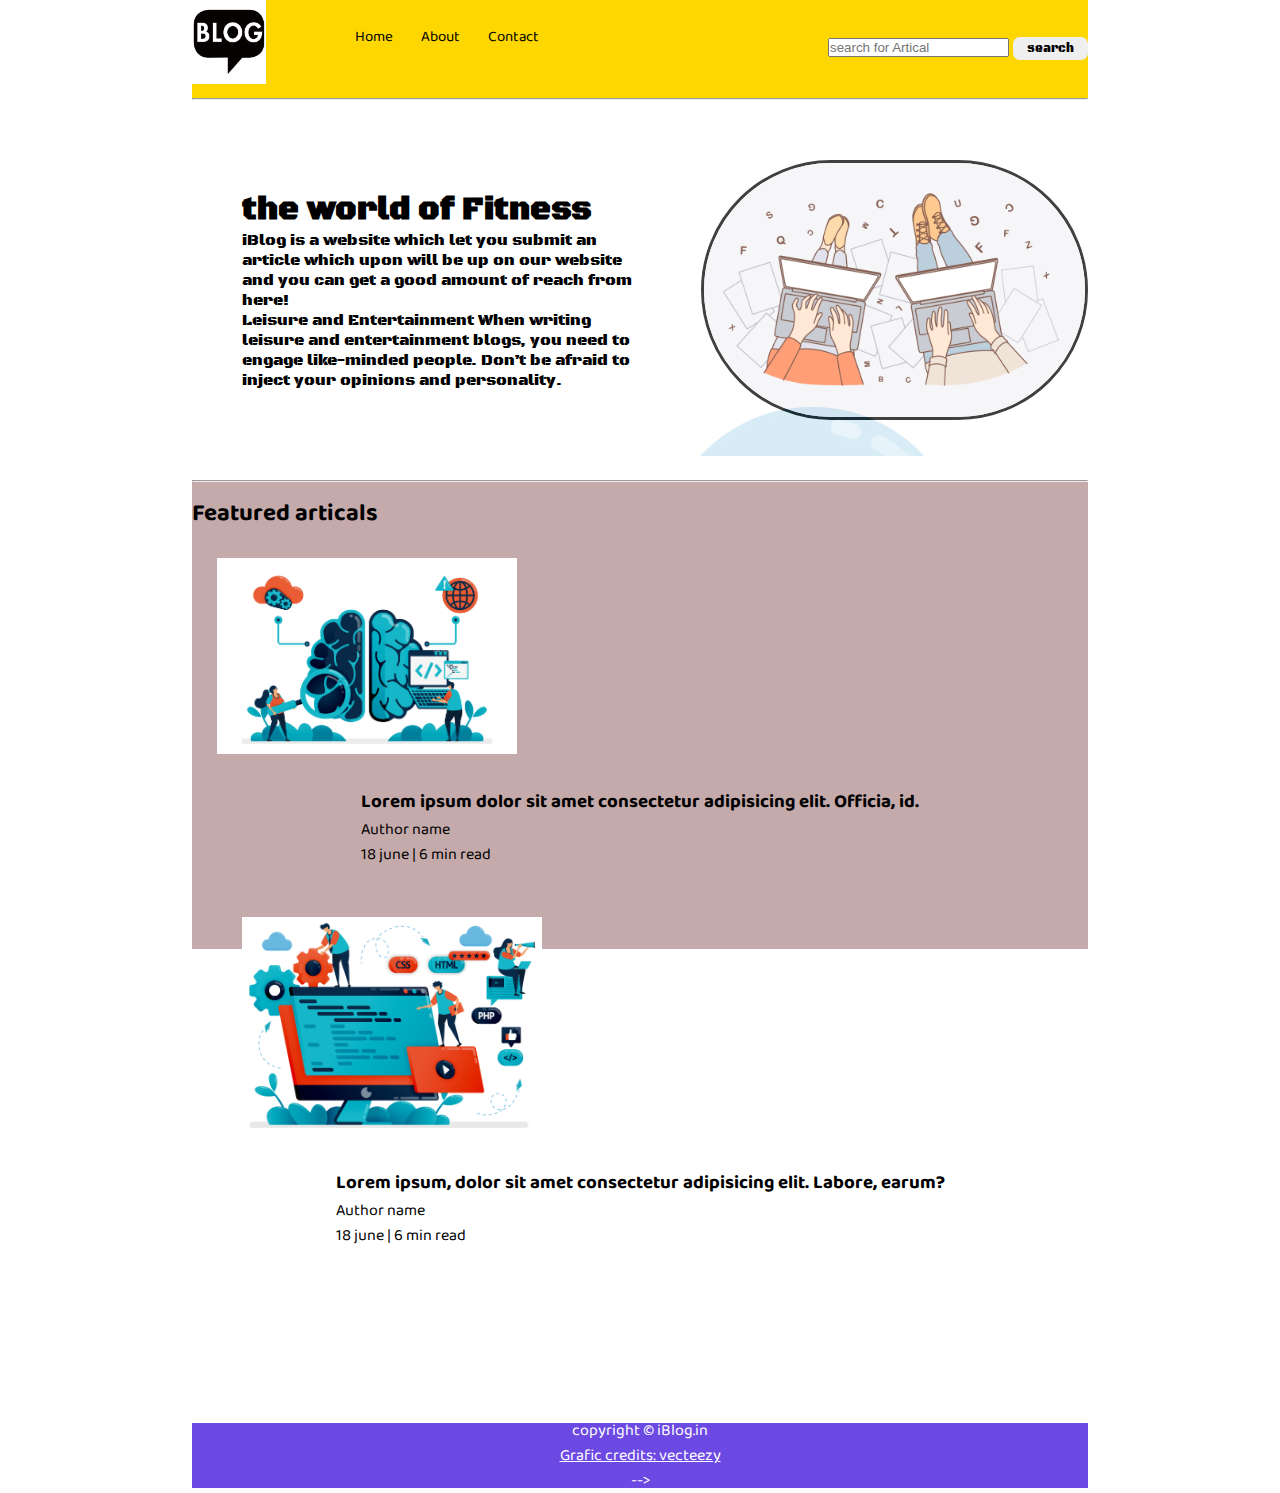
<file: index.html>
<!DOCTYPE html>
<html lang="en">

<head>
  <meta charset="UTF-8" />
  <meta name="viewport" content="width=device-width, initial-scale=1.0" />
  <link rel="stylesheet" href="css/utils.css" />
  <link rel="stylesheet" href="css/style.css" />
  <title>iBlog - The wast world of Fitness</title>
  <link rel="stylesheet" href="./css/style.css">
</head>

<body>
  <nav class="navigation max-width-1 m-auto">
    <div class="nav-left">
      <a href="/">
      <span><img src="img/blog-logo-black-css.jpg" width="74px" alt=""></span>
    </a>
      
      <ul>
        <li><a href="/">Home</a></li>
        <li><a href="#">About</a></li>
        <li><a href="/contact.html">Contact</a></li>
      </ul>
    </div>
    <div class="nav-right">
      <form action="/search.html">
      <input class="form input" type="text" name="query" placeholder="search for Artical" />
      <button class="btn">search</button>
      </form>
    </div>

  </nav>
  <div class="max-width-1 m-auto">
     <hr>
  </div>
  <div class="m-auto content max-width-1 my-2">
    <div class="content-left">
      <h1>the world of Fitness</h1>
      <p>
        iBlog is a website which let you submit an article which upon will be
        up on our website and you can get a good amount of reach from here!
      </p>
      <p>
        Leisure and Entertainment When writing leisure and entertainment
        blogs, you need to engage like-minded people. Don’t be afraid to
        inject your opinions and personality.
      </p>
    </div>
    <div class="content-right">
      <img src="img/home.svg.jpg" alt="" />
    </div>
     </div>
  <div class="max-width-1 m-auto">
    <hr/>
  </div>
    <div class="Home-articals max-width-1 m-auto font2">
      
        <h2>Featured articals</h2>
    <div class="Home-artical">
      <div class="home-artical-img">
        <img src="img/1.svg.jpg" alt="article">
      </div>
      <div class="home-artical-content font2">
        <a href="/blogpost.html"><h3>Lorem ipsum dolor sit amet consectetur adipisicing elit. Officia, id.</h3></a>
        <div>Author name</div>
        <span>18 june | 6 min read</span>
      </div>
      <div class="Home-artical">
        <div class="home-artical-img">
          <img src="img/2.svg.jpg" alt="article">
        </div>
        <div class="home-artical-content font2">
          <h3>Lorem ipsum, dolor sit amet consectetur adipisicing elit. Labore, earum?</h3>
          <div>Author name</div>
          <span>18 june | 6 min read</span>
        </div>
        <div class="Home-artical">
        </div>
        <div class="Home-artical">
        </div>
      </div>
    </div>
    <div class="footer">
      <p>copyright &copy; iBlog.in</p>
      <a
        href="https://www.vecteezy.com/vector-art/13768632-freelance-work-and-writing-online-concept-hands-of-people-freelancers-sitting-working-on-laptops-writing-texts-articles-blogging-vector-illustration">Grafic
        credits: vecteezy</a>-->
    </div>
</body>

</html>
</file>
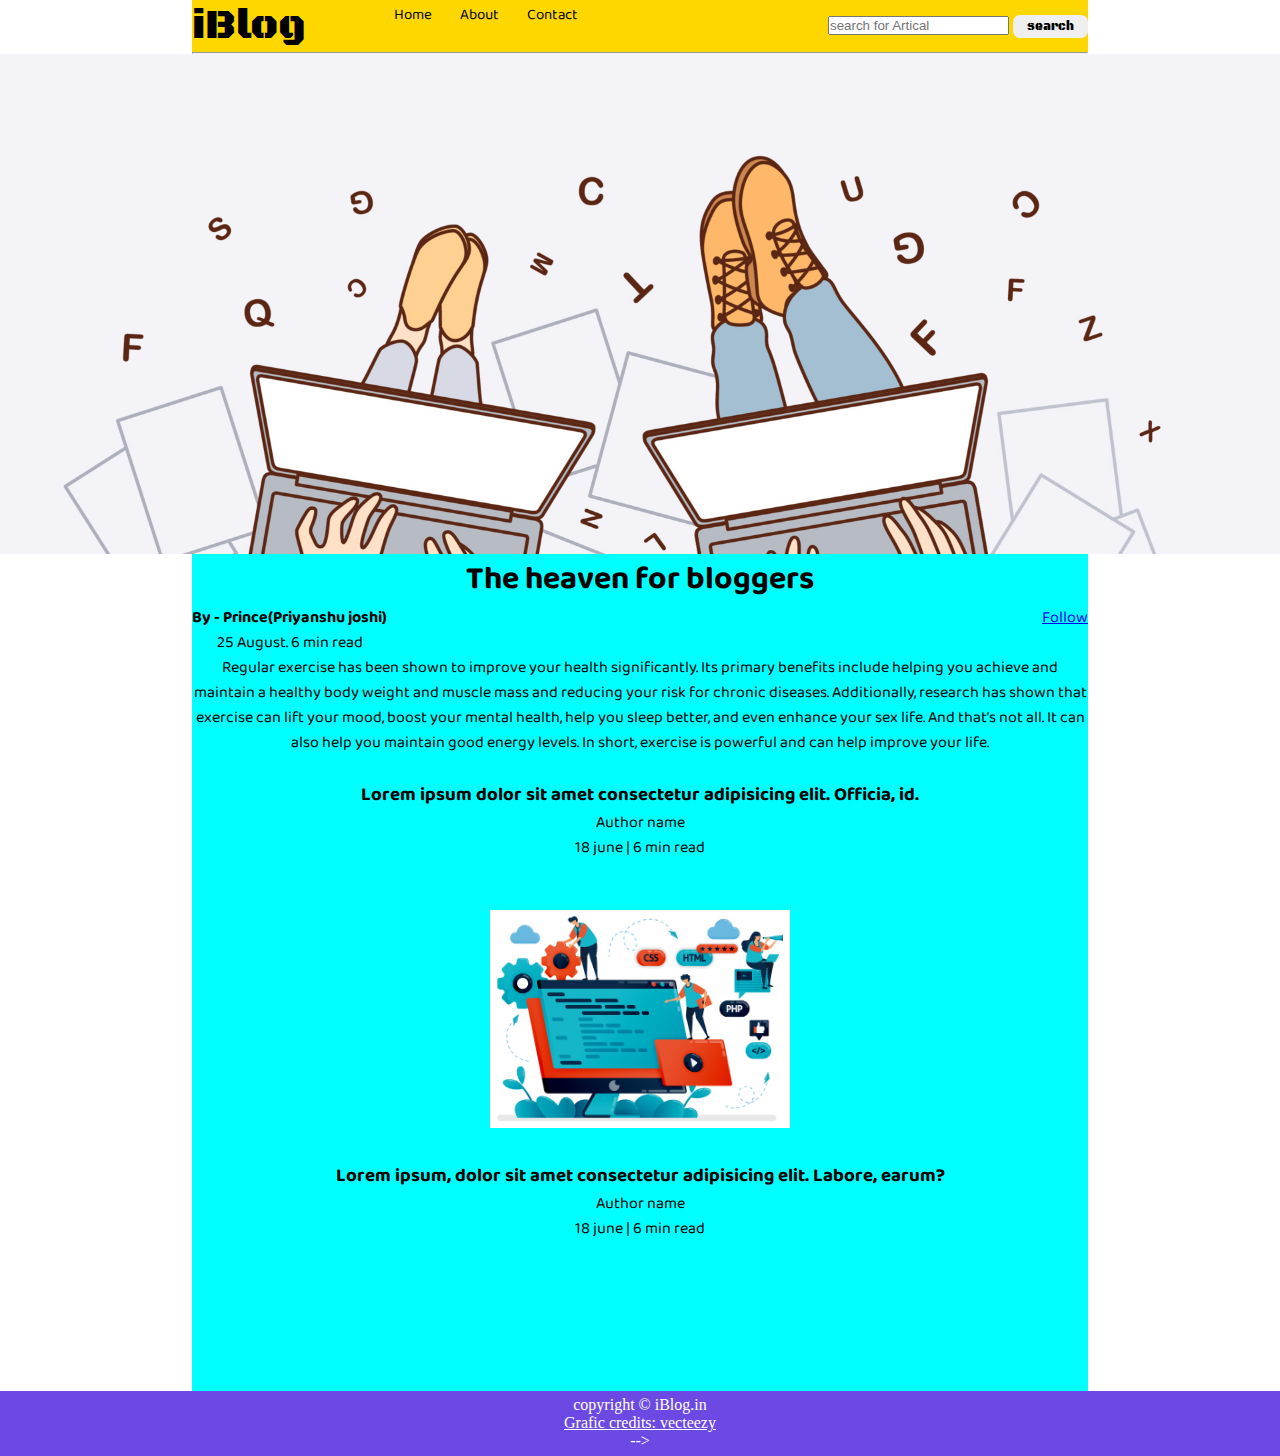
<file: blogpost.html>
<!DOCTYPE html>
<html lang="en">
  <head>
    <meta charset="UTF-8" />
    <meta name="viewport" content="width=device-width, initial-scale=1.0" />
    <link rel="stylesheet" href="css/utils.css" />
    <link rel="stylesheet" href="css/style.css" />
    <link rel="stylesheet" href="css/blogpost.css" />
    <link rel="stylesheet" href="css/mobile.css" />
    <title>iBlog - Heaven for bloggers</title>
  </head>

  <body>
    <nav class="navigation max-width-1 m-auto">
      <div class="nav-left">
        <span>iBlog</span>
        <ul>
          <li><a href="/">Home</a></li>
          <li><a href="#">About</a></li>
          <li><a href="/content">Contact</a></li>
        </ul>
      </div>
      <div class="nav-right">
        <form action="/search.html">
          <input
            class="form input"
            type="text"
            name="query"
            placeholder="search for Artical"
          />
          <button class="btn">search</button>
        </form>
      </div>
    </nav>
    <div class="max-width-1 m-auto">
      <hr />
    </div>
    <div class="post-img">
      <img src="img/home.svg.jpg" alt="" />
    </div>

    <div class="m-auto blog-post-content max-width-1 font2">
      <h1 class="font2">The heaven for bloggers</h1>
      <div class="blogpost-meta">
        <div class="author info">
          <div>
            <b> By - Prince(Priyanshu joshi) </b>
          </div>
          <div>25 August. 6 min read</div>
        </div>
        <div class="Social">
          <a
            href="https://www.facebook.com/groups/mediumwriting"
            class="icon et_pb_with_border"
            title="Follow on Facebook"
            target="_blank"
            ><span
              class="et_pb_social_media_follow_network_name"
              aria-hidden="true"
              >Follow</span
            ></a
          >
        </div>
      </div>
      <p class="font2">
        Regular exercise has been shown to improve your health significantly.
        Its primary benefits include helping you achieve and maintain a healthy
        body weight and muscle mass and reducing your risk for chronic diseases.
        Additionally, research has shown that exercise can lift your mood, boost
        your mental health, help you sleep better, and even enhance your sex
        life. And that’s not all. It can also help you maintain good energy
        levels. In short, exercise is powerful and can help improve your life.
      </p>
      <div class="home-artical-content font2">
        <a href="/blogpost.html"
          ><h3>
            Lorem ipsum dolor sit amet consectetur adipisicing elit. Officia,
            id.
          </h3></a
        >
        <div>Author name</div>
        <span>18 june | 6 min read</span>
      </div>
      <div class="Home-artical">
        <div class="home-artical-img">
          <img src="img/2.svg.jpg" alt="article" />
        </div>
        <div class="home-artical-content font2">
          <h3>
            Lorem ipsum, dolor sit amet consectetur adipisicing elit. Labore,
            earum?
          </h3>
          <div>Author name</div>
          <span>18 june | 6 min read</span>
        </div>
        <div class="Home-artical"></div>
        <div class="Home-artical"></div>
      </div>
    </div>
    <div class="footer">
      <p>copyright &copy; iBlog.in</p>
      <a
        href="https://www.vecteezy.com/vector-art/13768632-freelance-work-and-writing-online-concept-hands-of-people-freelancers-sitting-working-on-laptops-writing-texts-articles-blogging-vector-illustration"
        >Grafic credits: vecteezy</a
      >-->
    </div>
  </body>
</html>
</file>
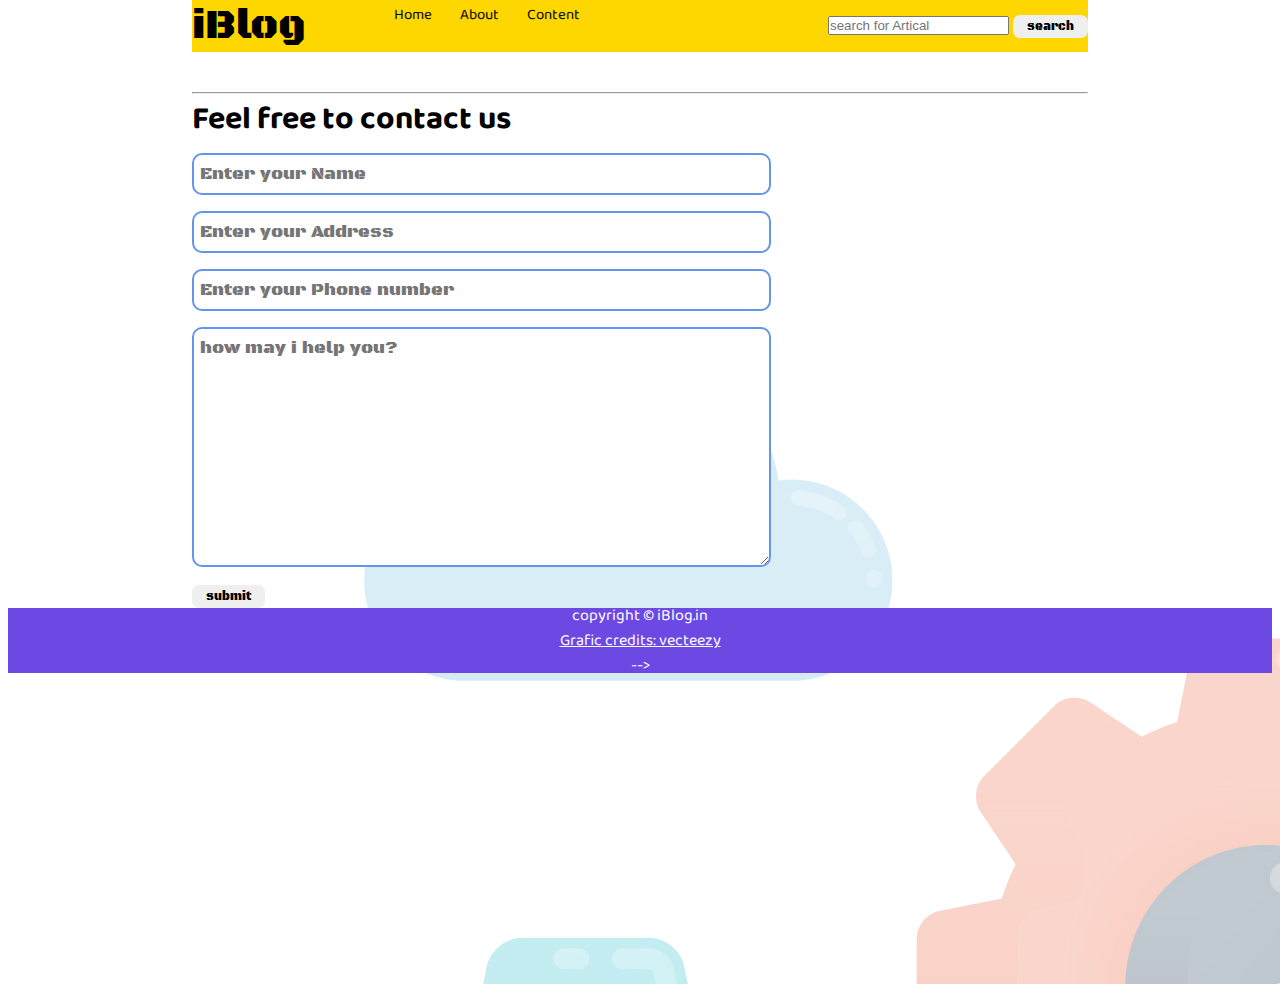
<file: contact.html>
<!DOCTYPE html>
<html lang="en">
  <head>
    <meta charset="UTF-8" />
    <meta name="viewport" content="width=device-width, initial-scale=1.0" />
    <link rel="stylesheet" href="css/utils.css" />
    <link rel="stylesheet" href="css/style.css" />
    <link rel="stylesheet" href="css/contact.css" />
    <link rel="stylesheet" href="css/mobile.css" />
  </head>

  <body>
    
    <nav class="navigation max-width-1 m-auto">
      <div class="nav-left">
        <span>iBlog</span>
        <ul>
          <li><a href="/">Home</a></li>
          <li><a href="#">About</a></li>
          <li><a href="/contact.html">Content</a></li>
        </ul>
      </div>
      <div class="nav-right">
        <form action="/search.html">
          <input
            class="form input"
            type="text"
            name="query"
            placeholder="search for Artical"
          />
          <button class="btn">search</button>
        </form>
      </div>
    </nav>
    <div class="contact-content font2">
      <div class="max-width-1 m-auto">
        <hr />
        <h1>Feel free to contact us</h1>
        <div class="contact-form">
            <div class="form-box">
                <input type="text" placeholder="Enter your Name">
            </div>
        <div class="contact-form">
            <div class="form-box">
                <input type="text" placeholder="Enter your Address">
            </div>
        
            <div class="form-box">
                <input type="text" placeholder="Enter your Phone number">
            </div>
        
            <div class="form-box">
               <textarea name="" id="" cols="30" rows="10" placeholder="how may i help you?"></textarea>
            </div>
        
            <div class="form-box">
                <button class="btn">submit</button>
            </div>
        
        </div>
      </div>
    </div>

    <div class="footer">
      <p>copyright &copy; iBlog.in</p>
      <a
        href="https://www.vecteezy.com/vector-art/13768632-freelance-work-and-writing-online-concept-hands-of-people-freelancers-sitting-working-on-laptops-writing-texts-articles-blogging-vector-illustration"
        >Grafic credits: vecteezy</a
      >-->
    </div>
  </body>
</html>
</file>
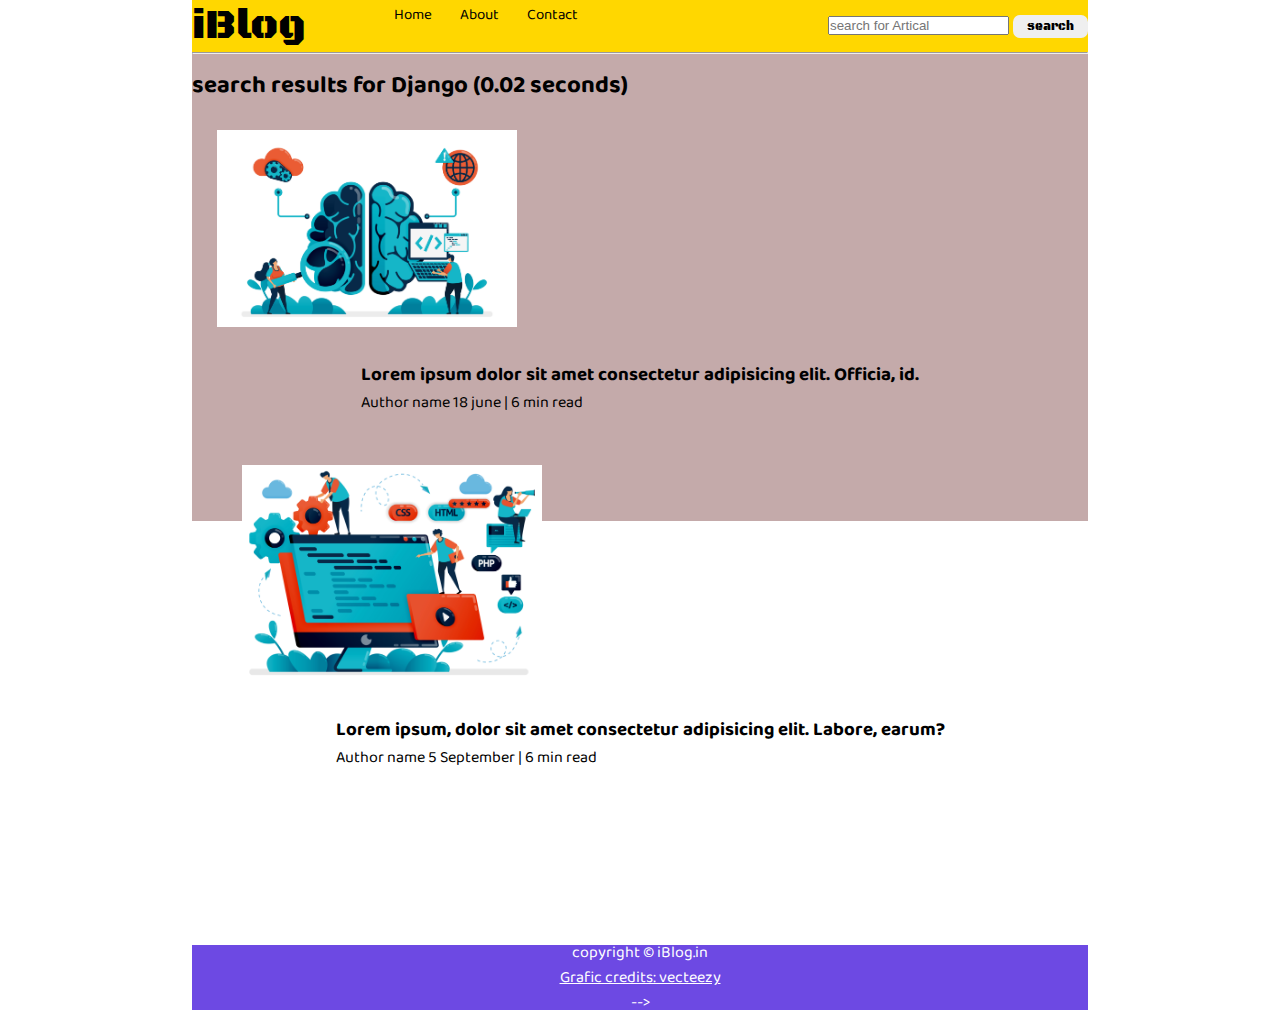
<file: search.html>
<!DOCTYPE html>
<html lang="en">

<head>
  <meta charset="UTF-8" />
  <meta name="viewport" content="width=device-width, initial-scale=1.0" />
  <link rel="stylesheet" href="css/utils.css" />
  <link rel="stylesheet" href="css/style.css" />
  <link rel="stylesheet" href="css/mobile.css" />
</head>

<body>
  <nav class="navigation max-width-1 m-auto">
    <div class="nav-left">
      <span>iBlog</span>
      <ul>
        <li><a href="/">Home</a></li>
        <li><a href="#">About</a></li>
        <li><a href="/contact.html">Contact</a></li>
      </ul>
    </div>
    <div class="nav-right">
      <form action="/search.html">
      <input class="form input" type="text" name="query" placeholder="search for Artical" />
      <button class="btn">search</button>
      </form>
    </div>

  </nav>
  
  
  <div class="max-width-1 m-auto">
    <hr/>
  </div>
    <div class="Home-articals max-width-1 m-auto font2">
        <h2>search results for Django (0.02 seconds)</h2>
    <div class="Home-artical">
      <div class="home-artical-img">
        <img src="img/1.svg.jpg" alt="article">
      </div>
      <div class="home-artical-content font2">
        <a href="/blogpost.html"><h3>Lorem ipsum dolor sit amet consectetur adipisicing elit. Officia, id.</h3></a>
        <span>Author name</span>
        <span>18 june | 6 min read</span>
      </div>
      <div class="Home-artical">
        <div class="home-artical-img">
          <img src="img/2.svg.jpg" alt="article">
        </div>
        <div class="home-artical-content font2">
          <h3>Lorem ipsum, dolor sit amet consectetur adipisicing elit. Labore, earum?</h3>
          <span>Author name</span>
          <span>5 September | 6 min read</span>
        </div>
        <div class="Home-artical">
        </div>
        <div class="Home-artical">
        </div>
      </div>
    </div>
    <div class="footer">
      <p>copyright &copy; iBlog.in</p>
      <a
        href="https://www.vecteezy.com/vector-art/13768632-freelance-work-and-writing-online-concept-hands-of-people-freelancers-sitting-working-on-laptops-writing-texts-articles-blogging-vector-illustration">Grafic
        credits: vecteezy</a>-->
    </div>
</body>

</html>
</file>
<file: css/utils.css>
@import url('https://fonts.googleapis.com/css2?family=Baloo+2&family=Black+Ops+One&family=Crimson+Text&display=swap');
@import url('https://fonts.googleapis.com/css2?family=Black+Ops+One&display=swap');

:root{
    --main-bg-color: rgb(87, 87, 180);
    --font1:'Baloo 2', cursive;
    --font2:'Black Ops One', cursive;

    .font1{
      font-family: var(--font2);
    }
    .font2{
      font-family: var(--font1);
    }

.max-width-1 {
  max-width: 70vw;
}

.max-width-2 {
  max-width: 50vw;
}

.m-auto {
  margin: auto;
}

.my-2{
  margin-top: 32px;
  margin-bottom: 32px;
}

.btn {
  padding: 4px 14px;
    border: 3px black;
    border-radius: 7px;
    font-family: var(--font2);
    font-size: 12px;
    cursor: pointer;
    transition: all 0.3s ease-in-out;
}

.btn:hover{
  color: white;
  background: var(--main-bg-color);
}

.form-input{
  padding: 3px 5px;
    font-size: 12px;
    border: 2px solid black;
    border-radius: 6px;
    margin: 0 14px;
    font-family: var(--font2);
}

.form-box input, textarea{
  width: 44vw;
    padding: 8px 6px;
    margin: 8px 0;
    font-size: 18px;
    font-family: var(--font2);
    border: 2px solid cornflowerblue;
    border-radius: 10px;
}
</file>
<file: css/style.css>
* {
  margin: 0;
  padding: 0;
}
.navigation {
  margin-top: 23px;
  font-family: var(--font2);
  /* height: 95px; */
  background-color: gold; 
  display: flex;
  justify-content: space-between;
  align-items: center;
}

.nav-left {
  font-size: 42px;
  display: flex;
}
.nav-left ul li {
  list-style: none;
  margin: 0 14px;
  font-family: var(--font1);
  transition: all 0.3s ease-in-out;
}

.nav-left ul li a {
  text-decoration: none;
  color: black;
  transition: all 0.3s ease-in-out;
}

.nav-left ul li a:hover {
  color: white;
  background: var(--main-bg-color);
  font-weight: bold;
}

.nav-left ul {
  display: flex;
  align-items: center;
  margin: 0 75px;
  font-size: 15px;
  padding-bottom: 23px;
}

.content-left {
  font-family: var(--font2);
  display: flex;
  flex-direction: column;
  justify-content: center;
  padding: 50px;
  z-index: 1;
}

.content {
  height: 100%;
  /* background-color: rgb(200, 194, 252); */
  display: flex;
  margin-top: 32px;
  padding: 8px;
  position: relative;
}

.content::after {
  content: "";
  background-image: url("../img/2.svg.jpg");
  position: absolute;
  width: 100%;
  height: inherit;
  opacity: 0.25;
}

.content-right {
  display: flex;
  flex-direction: column;
  align-items: center;
  justify-content: center;
}

.content-right img {
  height: 254px;
  border: 3px solid black;
  border-radius: 200px;
}

.Home-articals {
  height: 455px;
  padding-top: 12px;
  position: relative;
   background-color: rgb(196, 170, 170); 
}

.Home-artical {
  display: flex;
  flex-direction: column;
  padding: 25px;
}

.Home-artical img {
  width: 300px;
}

.home-artical-content {
  align-self: center;
  padding: 25px;
}

.home-artical-content a {
  text-decoration: none;
  color: black;
}

/*.Home-articals{}*/

.footer {
  height: 65px;
  background-color: rgb(109, 73, 227);
  display: flex;
  align-items: center;
  justify-content: center;
  color: white;
  flex-direction: column;
}

.footer a {
  color: white;
}
</file>
<file: css/blogpost.css>
.post-img {
  height: 500px;
  overflow: hidden;
}
.post-img img {
  width: 100%;
}

.blog-post-content {
   background-color: aqua;
}

.blog-post-content {
  text-align: center;
}

.blogpost-meta {
  /* background-color: red; */
  display: flex;
  justify-content: space-between;
}

.author info {
  margin: 12px 0;
}

.author info div {
  font-family: var(--font2);
}
</file>
<file: css/mobile.css>
@media screen and (max-width: 1200px) {
  .navigation {
    flex-direction: column;
    margin-bottom: 25px;
  }

  .nav-left {
    flex-direction: column;
    text-align: center;
  }

  .content-right {
    display: none;
  }

  .home-artical-img {
    text-align: center;
  }
}
</file>
<file: css/contact.css>
.contact-content {
  height: 100vh;
  /* background-color: rgb(200, 194, 252); */
  margin-top: 32px;
  padding: 8px;
  position: relative;
  overflow: hidden;
}

.contact-content::after {
  content: "";
  background-image: url("../img/2.svg.jpg");
  position: absolute;
  top: 0;
  width: 100%;
  height: inherit;
  opacity: 0.25;
  border-radius: 12px;
  z-index: -1;
}
</file>
